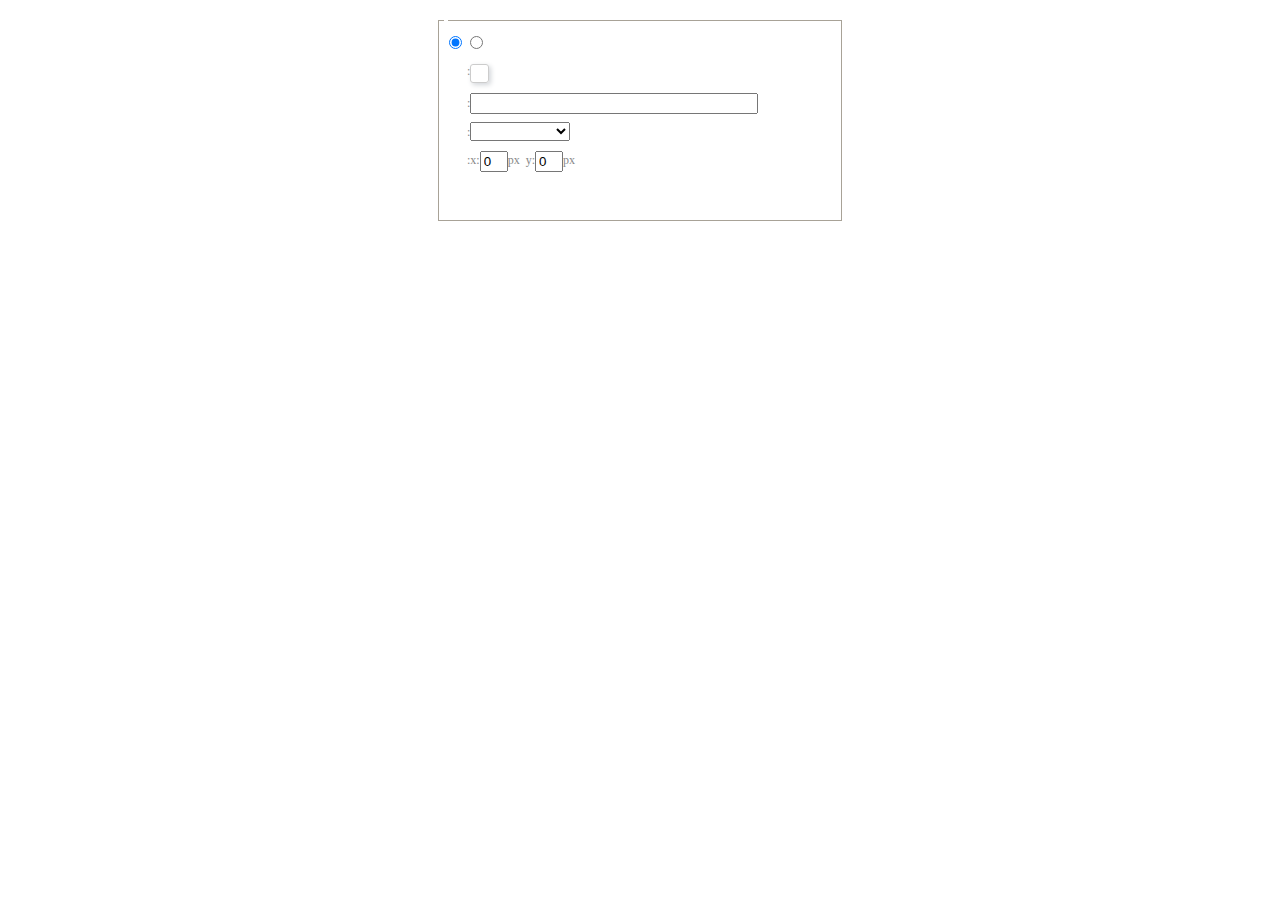
<file: Public/Home/js/dialogs/background/background.html>
<!DOCTYPE HTML>
<html>
<head>
    <meta http-equiv="Content-Type" content="text/html;charset=utf-8"/>
    <script type="text/javascript" src="../internal.js"></script>
    <link rel="stylesheet" type="text/css" href="background.css">
</head>
<body>
    <div id="bg_container" class="wrapper">
        <div id="tabHeads" class="tabhead">
            <span class="focus" data-content-id="normal"><var id="lang_background_normal"></var></span>
            <span class="" data-content-id="imgManager"><var id="lang_background_local"></var></span>
        </div>
        <div id="tabBodys" class="tabbody">
            <div id="normal" class="panel focus">
                <fieldset class="bgarea">
                    <legend><var id="lang_background_set"></var></legend>
                    <div class="content">
                        <div>
                            <label><input id="nocolorRadio" class="iptradio" type="radio" name="t" value="none" checked="checked"><var id="lang_background_none"></var></label>
                            <label><input id="coloredRadio" class="iptradio" type="radio" name="t" value="color"><var id="lang_background_colored"></var></label>
                        </div>
                        <div class="wrapcolor pl">
                            <div class="color">
                                <var id="lang_background_color"></var>:
                            </div>
                            <div id="colorPicker"></div>
                            <div class="clear"></div>
                        </div>
                        <div class="wrapcolor pl">
                            <label><var id="lang_background_netimg"></var>:</label><input class="txt" type="text" id="url">
                        </div>
                        <div id="alignment" class="alignment">
                            <var id="lang_background_align"></var>:<select id="repeatType">
                                <option value="center"></option>
                                <option value="repeat-x"></option>
                                <option value="repeat-y"></option>
                                <option value="repeat"></option>
                                <option value="self"></option>
                            </select>
                        </div>
                        <div id="custom" >
                            <var id="lang_background_position"></var>:x:<input type="text" size="1" id="x" maxlength="4" value="0">px&nbsp;&nbsp;y:<input type="text" size="1" id="y" maxlength="4" value="0">px
                        </div>
                    </div>
                </fieldset>

            </div>
            <div id="imgManager" class="panel">
                <div id="imageList" style=""></div>
            </div>
        </div>
    </div>
    <script type="text/javascript" src="background.js"></script>
</body>
</html>
</file>
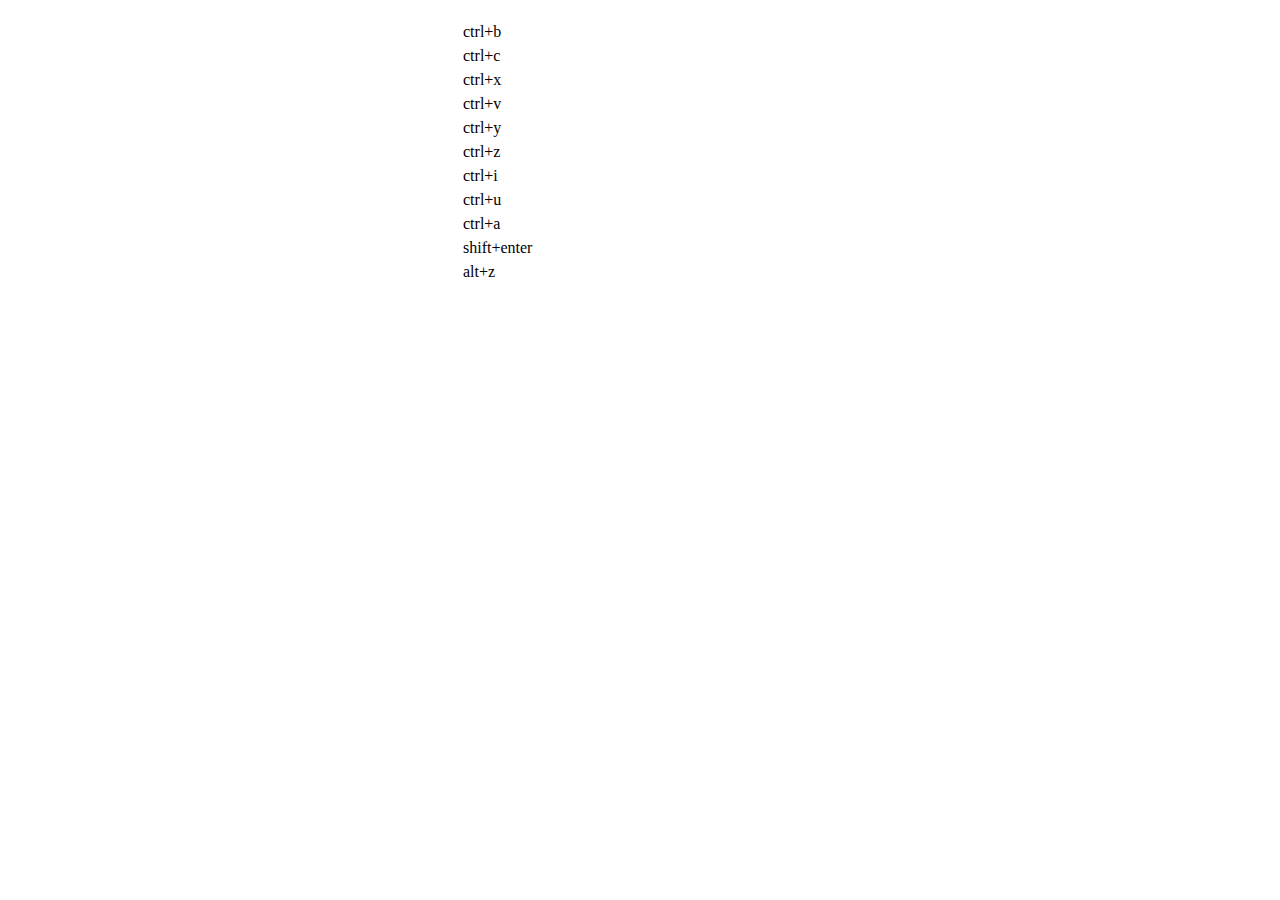
<file: Public/Home/js/dialogs/help/help.html>
<!DOCTYPE HTML PUBLIC "-//W3C//DTD HTML 4.01 Transitional//EN"
        "http://www.w3.org/TR/html4/loose.dtd">
<html>
<head>
    <title>帮助</title>
    <meta content="text/html; charset=utf-8" http-equiv="Content-Type"/>
    <script type="text/javascript" src="../internal.js"></script>
    <link rel="stylesheet" type="text/css" href="help.css">
</head>
<body>
<div class="wrapper" id="helptab">
    <div id="tabHeads" class="tabhead">
        <span class="focus" tabsrc="about"><var id="lang_input_about"></var></span>
        <span tabsrc="shortcuts"><var id="lang_input_shortcuts"></var></span>
    </div>
    <div id="tabBodys" class="tabbody">
        <div id="about" class="panel">
            <h1>UEditor</h1>
            <p id="version"></p>
            <p><var id="lang_input_introduction"></var></p>
        </div>
        <div id="shortcuts" class="panel">
            <table>
                <thead>
                <tr>
                    <td><var id="lang_Txt_shortcuts"></var></td>
                    <td><var id="lang_Txt_func"></var></td>
                </tr>
                </thead>
                <tbody>
                <tr>
                    <td>ctrl+b</td>
                    <td><var id="lang_Txt_bold"></var></td>
                </tr>
                <tr>
                    <td>ctrl+c</td>
                    <td><var id="lang_Txt_copy"></var></td>
                </tr>
                <tr>
                    <td>ctrl+x</td>
                    <td><var id="lang_Txt_cut"></var></td>
                </tr>
                <tr>
                    <td>ctrl+v</td>
                    <td><var id="lang_Txt_Paste"></var></td>
                </tr>
                <tr>
                    <td>ctrl+y</td>
                    <td><var id="lang_Txt_undo"></var></td>
                </tr>
                <tr>
                    <td>ctrl+z</td>
                    <td><var id="lang_Txt_redo"></var></td>
                </tr>
                <tr>
                    <td>ctrl+i</td>
                    <td><var id="lang_Txt_italic"></var></td>
                </tr>
                <tr>
                    <td>ctrl+u</td>
                    <td><var id="lang_Txt_underline"></var></td>
                </tr>
                <tr>
                    <td>ctrl+a</td>
                    <td><var id="lang_Txt_selectAll"></var></td>
                </tr>
                <tr>
                    <td>shift+enter</td>
                    <td><var id="lang_Txt_visualEnter"></var></td>
                </tr>
                <tr>
                    <td>alt+z</td>
                    <td><var id="lang_Txt_fullscreen"></var></td>
                </tr>
                </tbody>
            </table>
        </div>
    </div>
</div>
<script type="text/javascript" src="help.js"></script>
</body>
</html>
</file>
<file: Public/Home/js/dialogs/background/background.css>
.wrapper{ width: 424px;margin: 10px auto; zoom:1;position: relative}
.tabbody{height:225px;}
.tabbody .panel { position: absolute;width:100%; height:100%;background: #fff; display: none;}
.tabbody .focus { display: block;}

body{font-size: 12px;color: #888;overflow: hidden;}
input,label{vertical-align:middle}
.clear{clear: both;}
.pl{padding-left: 18px;padding-left: 23px\9;}

#imageList {width: 420px;height: 215px;margin-top: 10px;overflow: hidden;overflow-y: auto;}
#imageList div {float: left;width: 100px;height: 95px;margin: 5px 10px;}
#imageList img {cursor: pointer;border: 2px solid white;}

.bgarea{margin: 10px;padding: 5px;height: 84%;border: 1px solid #A8A297;}
.content div{margin: 10px 0 10px 5px;}
.content .iptradio{margin: 0px 5px 5px 0px;}
.txt{width:280px;}

.wrapcolor{height: 19px;}
div.color{float: left;margin: 0;}
#colorPicker{width: 17px;height: 17px;border: 1px solid #CCC;display: inline-block;border-radius: 3px;box-shadow: 2px 2px 5px #D3D6DA;margin: 0;float: left;}
div.alignment,#custom{margin-left: 23px;margin-left: 28px\9;}
#custom input{height: 15px;min-height: 15px;width:20px;}
#repeatType{width:100px;}


/* 图片管理样式 */
#imgManager {
    width: 100%;
    height: 225px;
}
#imgManager #imageList{
    width: 100%;
    overflow-x: hidden;
    overflow-y: auto;
}
#imgManager ul {
    display: block;
    list-style: none;
    margin: 0;
    padding: 0;
}
#imgManager li {
    float: left;
    display: block;
    list-style: none;
    padding: 0;
    width: 113px;
    height: 113px;
    margin: 9px 0 0 19px;
    background-color: #eee;
    overflow: hidden;
    cursor: pointer;
    position: relative;
}
#imgManager li.clearFloat {
    float: none;
    clear: both;
    display: block;
    width:0;
    height:0;
    margin: 0;
    padding: 0;
}
#imgManager li img {
    cursor: pointer;
}
#imgManager li .icon {
    cursor: pointer;
    width: 113px;
    height: 113px;
    position: absolute;
    top: 0;
    left: 0;
    z-index: 2;
    border: 0;
    background-repeat: no-repeat;
}
#imgManager li .icon:hover {
    width: 107px;
    height: 107px;
    border: 3px solid #1094fa;
}
#imgManager li.selected .icon {
    background-image: url(images/success.png);
    background-position: 75px 75px;
}
#imgManager li.selected .icon:hover {
    width: 107px;
    height: 107px;
    border: 3px solid #1094fa;
    background-position: 72px 72px;
}
</file>
<file: Public/Home/js/dialogs/help/help.css>
.wrapper{width: 370px;margin: 10px auto;zoom: 1;}
.tabbody{height: 360px;}
.tabbody .panel{width:100%;height: 360px;position: absolute;background: #fff;}
.tabbody .panel h1{font-size:26px;margin: 5px 0 0 5px;}
.tabbody .panel p{font-size:12px;margin: 5px 0 0 5px;}
.tabbody table{width:90%;line-height: 20px;margin: 5px 0 0 5px;;}
.tabbody table thead{font-weight: bold;line-height: 25px;}
</file>
